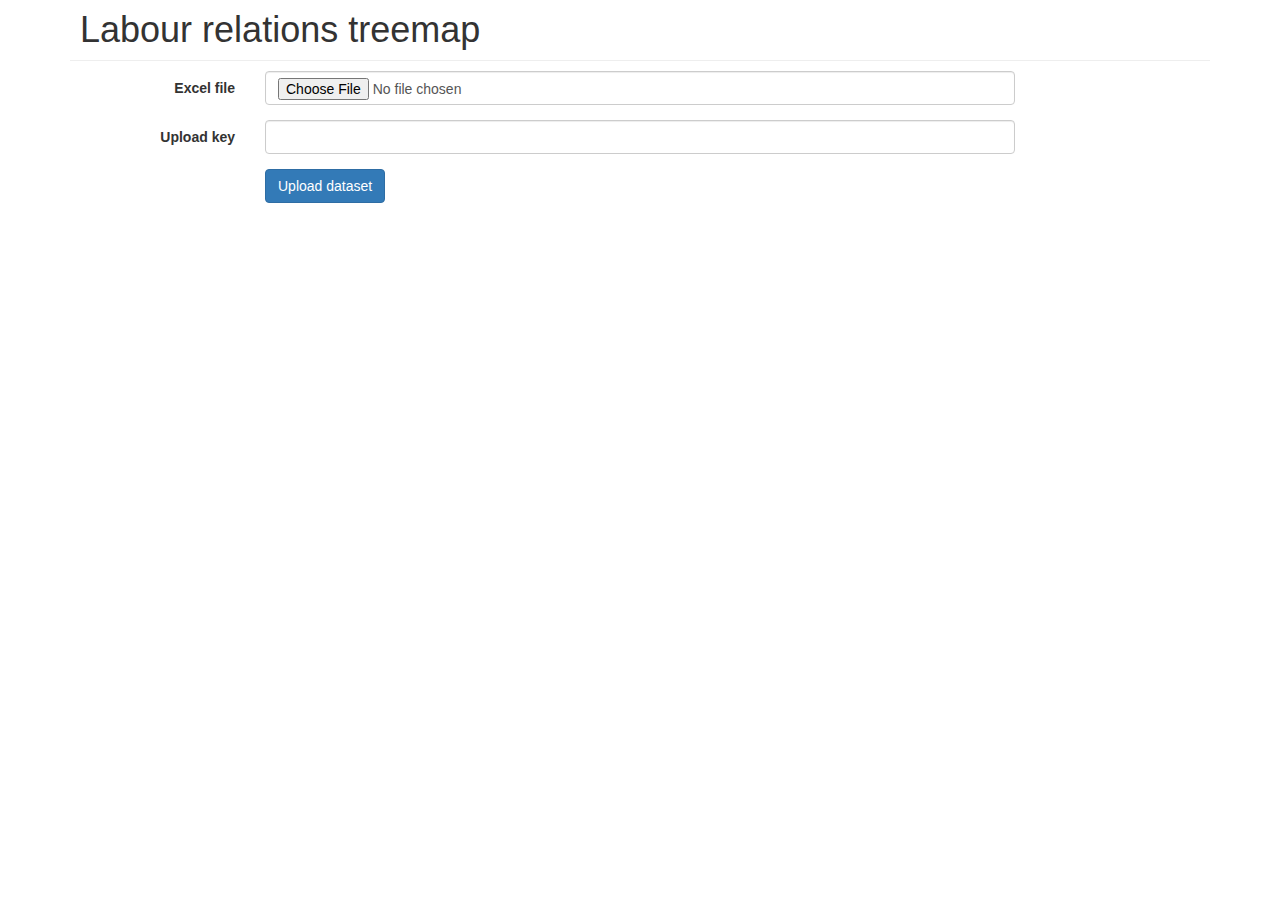
<file: src/main/resources/public/upload.html>
<!DOCTYPE html>
<html>
<head lang="en">
  <meta charset="UTF-8">
  <meta http-equiv="X-UA-Compatible" content="IE=edge"/>

  <title>Labour relations treemap</title>

  <link href="css/bootstrap.min.css" type="text/css" rel="stylesheet"/>
  <link href="css/style.css" type="text/css" rel="stylesheet"/>
</head>
<body>
<div class="container">
  <div class="page-header">
    <h1>Labour relations treemap</h1>
  </div>

  <form class="form-horizontal" action="upload" method="post" enctype="multipart/form-data">
    <div class="form-group">
      <label for="excel" class="col-sm-2 control-label">Excel file</label>

      <div class="col-sm-8">
        <input type="file" class="form-control" id="excel" name="excel">
      </div>
    </div>

    <div class="form-group">
      <label for="key" class="col-sm-2 control-label">Upload key</label>

      <div class="col-sm-8">
        <input type="text" class="form-control" id="key" name="key">
      </div>
    </div>

    <div class="form-group">
      <div class="col-sm-offset-2 col-sm-8">
        <button type="submit" class="btn btn-primary">
          Upload dataset
        </button>
      </div>
    </div>
  </form>
</div>
</body>
</html>
</file>
<file: src/main/resources/public/css/style.css>
.page-header {
    display: table;
    width: 100%;
    padding: 10px;
    margin: 0 0 10px;
}

i.glyphicon-info-sign {
    cursor: help;
}

h1 {
    display: table-cell;
    width: 50%;
    margin: 0;
}

#url {
    white-space: nowrap;
    overflow-x: scroll;
}

#download {
    display: table-cell;
    width: 50%;
    vertical-align: middle;
}

#info {
    font-size: 85%;
    font-style: italic;
}

#info p:last-child {
    margin-bottom: 0;
}

#filters .checkbox-inline,
#filters .buttons-inline {
    padding-top: 4px;
}

#filters .min-label, #filters .max-label {
    font-style: italic;
}

#filters .min-label {
    padding-right: 20px;
}

#filters .max-label {
    padding-left: 20px;
}

#filters button {
    margin-top: 3px;
    margin-left: 20px;
}

#filters select.subfilter {
    display: inline;
    width: initial;
    margin: 0 10px;
    height: 20px;
    padding: 0;
}

#values {
    margin: 20px 0;
}

#values-toggle {
    text-align: center;
    font-weight: bold;
    color: #5580B7;
    cursor: pointer;
}

#values-container {
    margin-top: 10px;
}

#values-container .column {
    font-weight: 700;
    font-size: 12px;
    text-align: center;
    padding-bottom: 10px;
    padding-top: 5px;
}

#values-container .values {
    font-weight: 700;
    font-size: 12px;
    text-align: center;
}

#values-container ul.values {
    column-count: 6;
    column-gap: 10px;
    column-rule: 1px dashed #5580B7;
}

#values-container ul.values > li {
    overflow: hidden;
    break-inside: avoid-column;
    -webkit-column-break-inside: avoid;
}

#values-container ul.years {
    font-style: italic;
    color: dodgerblue;
    font-weight: normal;
    font-size: 11px;
    margin-bottom: 5px;
}

#values-container div.values {
    font-style: italic;
    font-weight: normal;
}

#on-start {
    text-align: center;
}

#treemap {
    text-align: center;
}

#treemap text {
    pointer-events: none !important;
}

#treemap .children rect.parent, #treemap .one-up rect {
    cursor: pointer !important;
}

#treemap .children:hover rect.parent {
    fill: #fff !important;
    fill-opacity: .5 !important;
}

.glyphicon-refresh-animate {
    animation: spin .7s infinite linear;
}

@keyframes spin {
    from {
        transform: scale(1) rotate(0deg);
    }
    to {
        transform: scale(1) rotate(360deg);
    }
}
</file>
